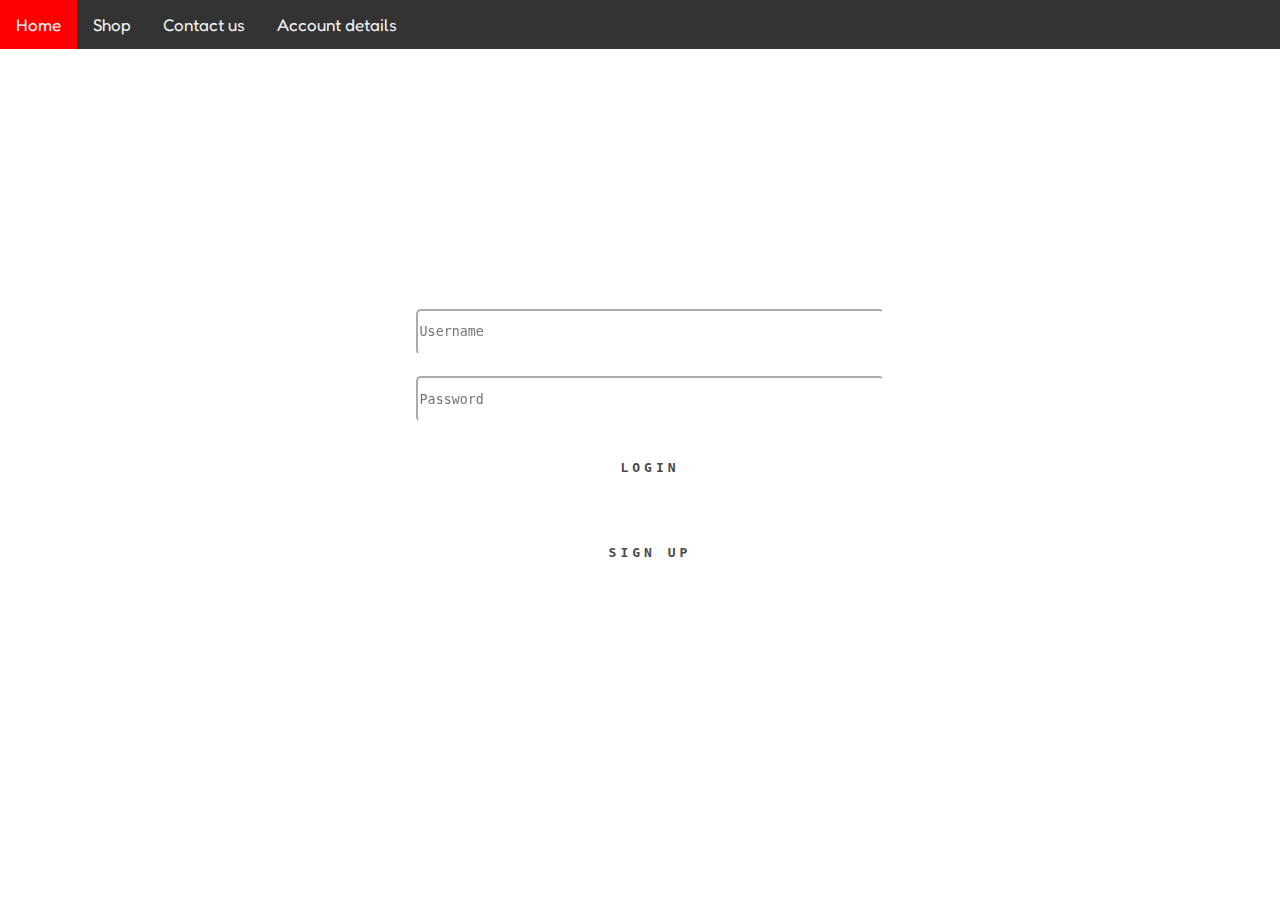
<file: Index.html>
<!DOCTYPE html>

<html lang="en">
<head>
    <title>Multi-buy</title>
</head>
<body>
<html>
  <head>
    <title>Multi-buy</title>
    <link rel="icon" type="image/x-icon" href="https://www.pollock.com/wp-content/uploads/2019/10/shopping-bags-500x500-300x250.png">
    <link rel="stylesheet" href="style.css">
    <script src="Main.js"></script>
    <meta name="google-signin-scope" content="profile email">
    <meta name="google-signin-client_id" content="334002203393-2k73qiut1rpnfe5qsliicitk3436s5ar.apps.googleusercontent.com">
    <script src="https://apis.google.com/js/platform.js" async defer></script>
    <link rel="shortcut icon" type="image/jpg" href="logo.png">
  </head>
  <body class="Home">
    <div class="topnav">
      <a class="active" href="Index.html">Home</a>
      <a href="Mainsite.html">Shop</a>
      <a href="contacts.html">Contact us</a>
      <a href="">Account details </a>
    </div>  
    <div class="Div1">
      <form class="box" action="Index.html" method="post">
      <h1>Multi-buy</h1>
      <input id="username" placeholder="Username" required >
      <h1></h1>
      <input id="password" type="password" placeholder="Password" required>
      <h2></h2>
      <span>
      <button class="example_g" value="Login" onclick="validate()" >Login</button> <div class="g-signin2" data-onsuccess="onSignIn"></div>
      
      <script>
        function onSignIn(googleUser) {
          // Useful data for your client-side scripts:
          var profile = googleUser.getBasicProfile();
          console.log("ID: " + profile.getId()); // Don't send this directly to your server!
          console.log('Full Name: ' + profile.getName());
          console.log('Given Name: ' + profile.getGivenName());
          console.log('Family Name: ' + profile.getFamilyName());
          console.log("Image URL: " + profile.getImageUrl());
          console.log("Email: " + profile.getEmail());
  
          // The ID token you need to pass to your backend:
          var id_token = googleUser.getAuthResponse().id_token;
          console.log("ID Token: " + id_token);
        }
      </script>
      </span>
      <br>
      <a href="Sign Up.html">
        <button class="example_g" id="signup1" >Sign up</button>
      </a>
      
    </form>
      </div>      
  </body>
</html>
</file>
<file: style.css>
@import url('https://fonts.googleapis.com/css2?family=Fredoka:wdth,wght@91.9,454&display=swap');  
.Home{
  text-align:center;
  background-size:cover;
  font-family: 'Fredoka', sans-serif;
  background-image: url('https://t3.ftcdn.net/jpg/04/53/77/50/360_F_453775092_NwUSlQS2U7zqj43LfCDXhwpo2ZZVYdF5.jpg');
  background-repeat: no-repeat;

}
body{
  font-family: 'Fredoka', sans-serif;

}
h1{
  text-align: center;
  color: rgb(255, 255, 255);
}
input{
  height:40px;
  width:60%;
  font-family:monospace;
  border-radius:5px;
  border-color:white;
  
}
input:hover{
  transform: scale(1.05);
}
h1:hover{
  transform: scale(1.05);
}
.example_g {
    font-family: monospace;
    width: 15%;
    height: 50px;
    border:none;
    outline: none;
    color: #494949;
    background-color:lightgrey;
    text-transform: uppercase;
    font-weight: 800;
    letter-spacing: 4px;
    cursor: pointer;
    position: relative;
    z-index: 0;
    transition: 0.5s ease-in-out;
    margin-bottom: 15px;
    border-radius: 10px;
    font-size: 100%;
}

.example_g:before {
    background: linear-gradient(45deg, #FF0000, #FFF700, #FF7000, #FF00FE, #3FF4EB, #9E00FF, #00BEFF, #FF00DD, #FF0000);
    position: absolute;
    top: -2px;
    left:-2px;
    background-size: 400%;
    z-index: -1;
    filter: blur(5px);
    width: calc(100% + 4px);
    height: calc(100% + 4px);
    animation: glowing 20s linear infinite;
    opacity: 0;
    transition: opacity .3s ease-in-out;
}

.example_g:active {
    color: #000
}

.example_g:active:after {
    background: transparent;
}

.example_g:hover {
    transform: scale(1.05);
}

.example_g:hover:before {
    opacity: 1;
}

.example_g:after {
    z-index: -1;
    content: '';
    position: absolute;
    width: 100%;
    height: 100%;
    background: #ffffff;
    left: 0;
    top: 0;
}

@keyframes glowing {
    0% { background-position: 0 0; }
    50% { background-position: 400% 0; }
    100% { background-position: 0 0; }
}

.Div1{
	margin-top:10%;
	  margin-left:20%;
	  border-width:10px;
    border-color: rgb(0, 0, 0);
	  margin-right:400px;
	  border-radius:30px;
	  backdrop-filter: blur(25px);
	  padding-bottom:20px;
	  padding-top:50px;
    padding-left: 10px;
    padding-right: 10px;
    width:60%;
    outline: 10px;
}
body {
  margin: 0;
  font-family: Arial, Helvetica, sans-serif;
}

.topnav {
  overflow: hidden;
  background-color: #333;
}

.topnav a {
  float: left;
  color: #f2f2f2;
  text-align: center;
  padding: 14px 16px;
  text-decoration: none;
  font-size: 17px;
}

.topnav a:hover {
  background-color: #ddd;
  color: black;
}

.topnav a.active {
  background-color: #ff0000;
  color: white;
}
#signin{
  background-image: url(https://miro.medium.com/max/1158/1*idMJ5mZ23CF-CFJyShjHcg.png);
  height: 50px;
  width: 100px;
}
.g-signin2{
  margin-left: 44.7%;
}
</file>
